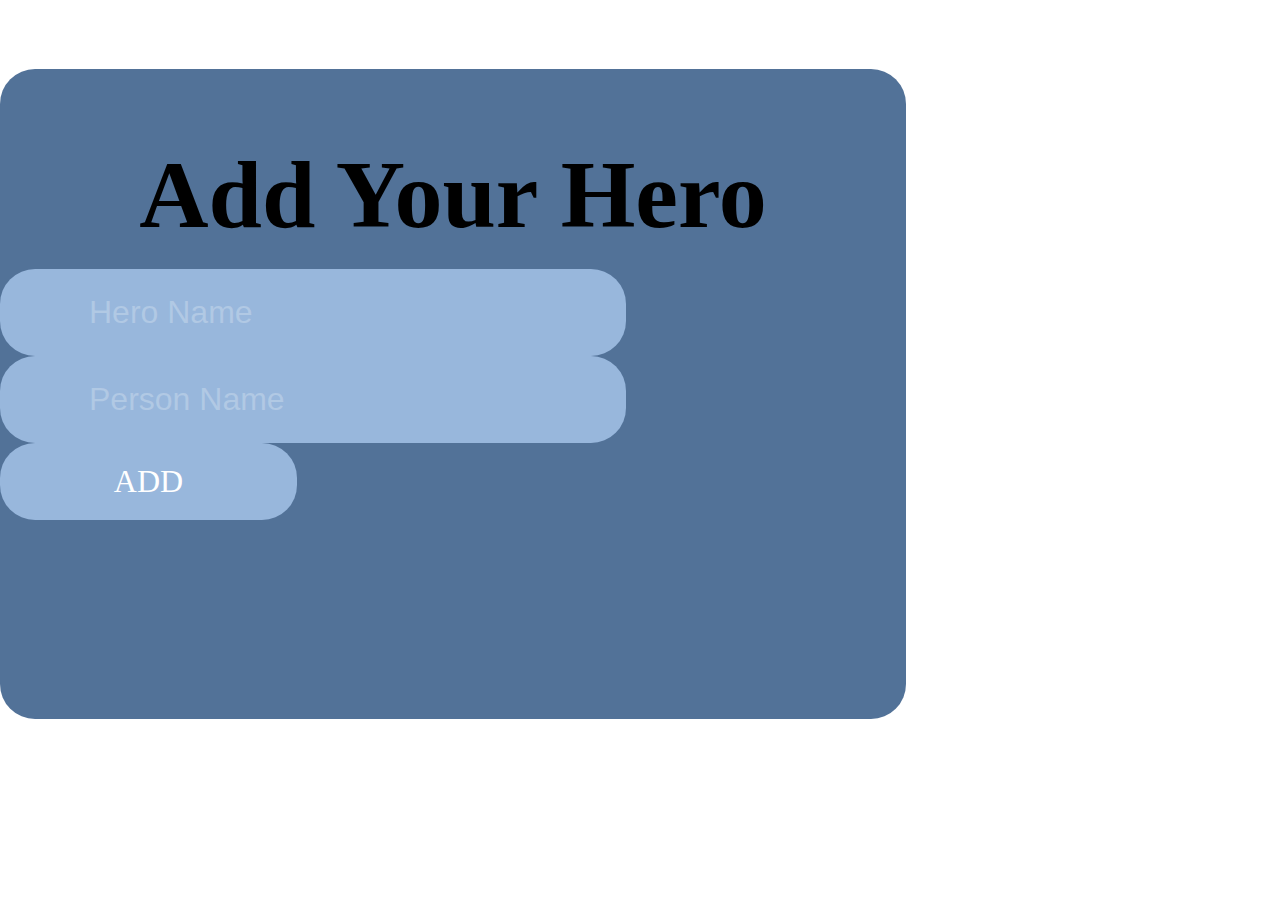
<file: app/templates/addhero.html>
<!DOCTYPE html>
<html lang="en">

<head>
    <meta charset="UTF-8">
    <meta name="viewport" content="width=device-width, initial-scale=1.0">
    <link rel="stylesheet" href="static/CSS/addhero.css">
    <title>Add Hero</title>
</head>

<body>
    <div class="main-box">
        <h1>Add Your Hero</h1>
        <div class="input-fld">
        <input type="text" placeholder="Hero Name">
        <input type="text" placeholder="Person Name">
        <a href="#">
            <div class="btn">ADD</div>
        </a></div>
        <div class="back-btn-container"></div>
        <a href="home.html">
            <div class="back-btn">Back</div>
        </a>
    </div>
</body>

</html>
</file>
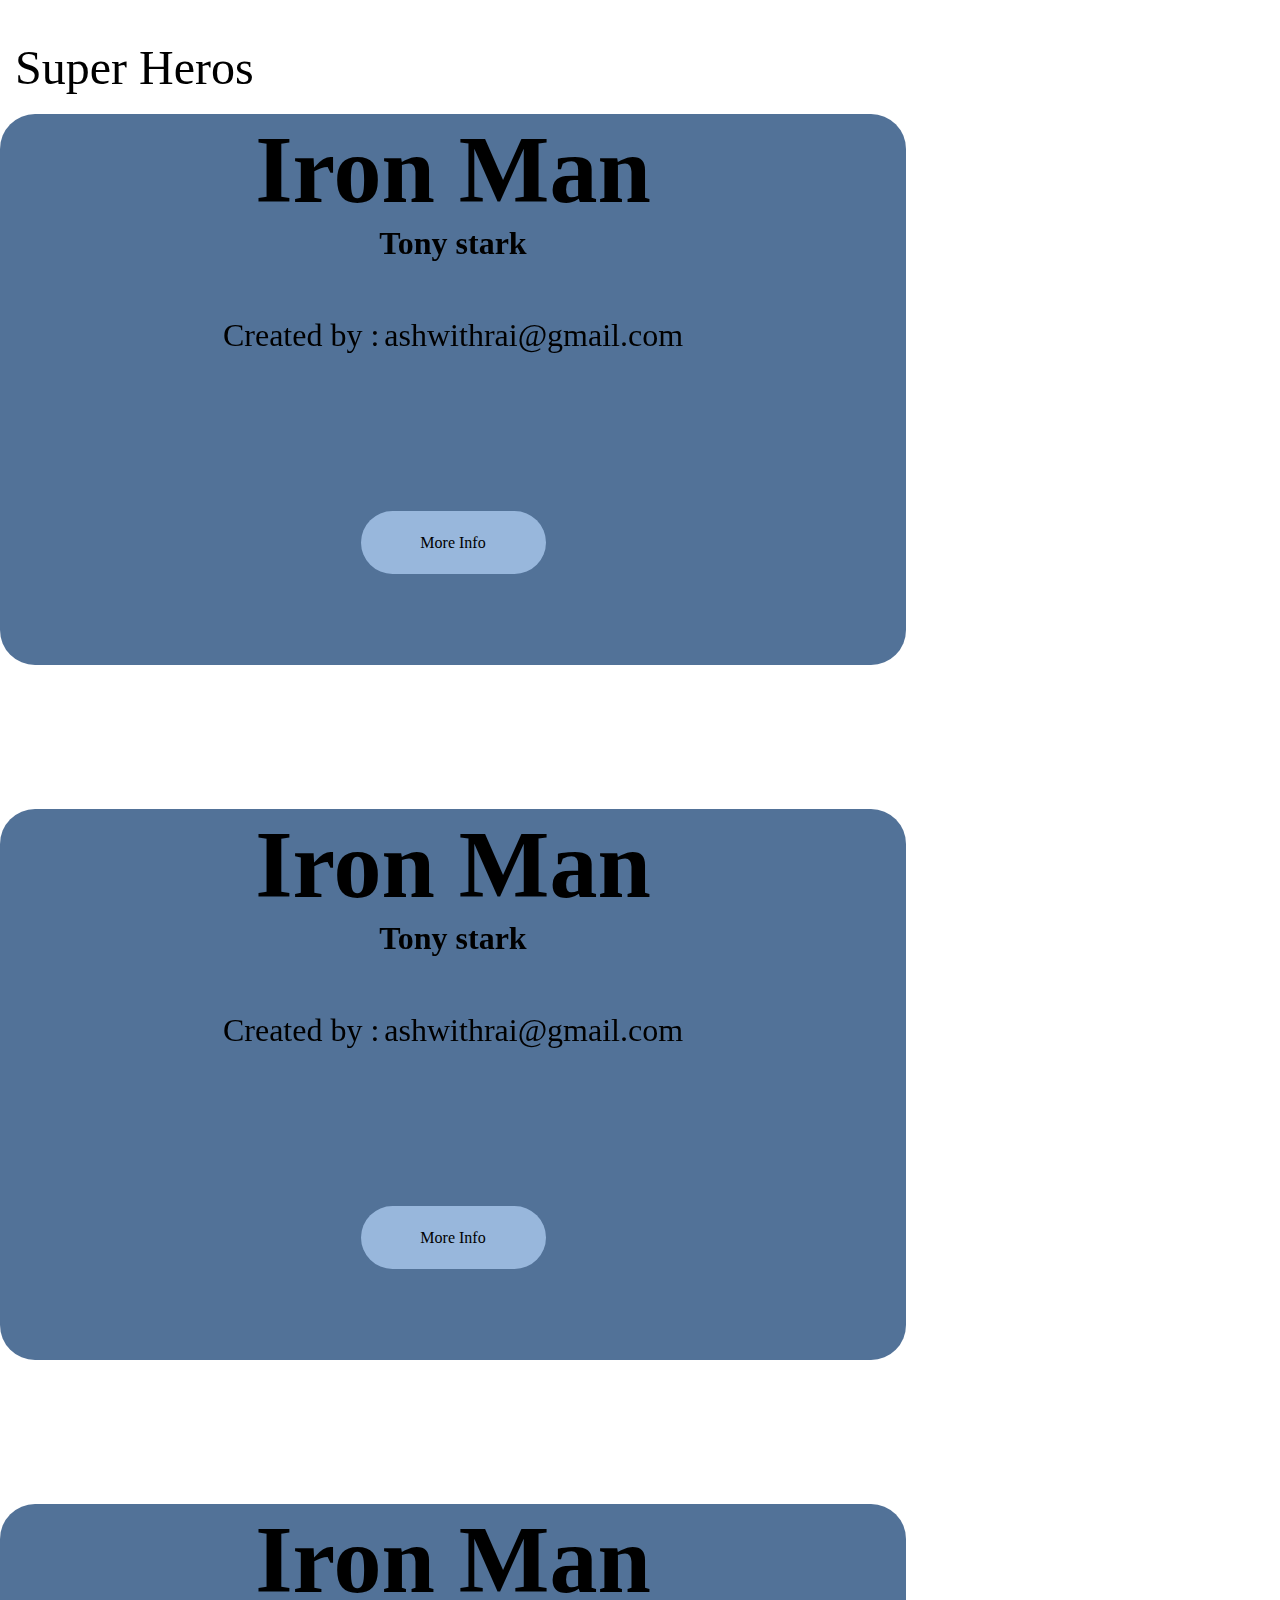
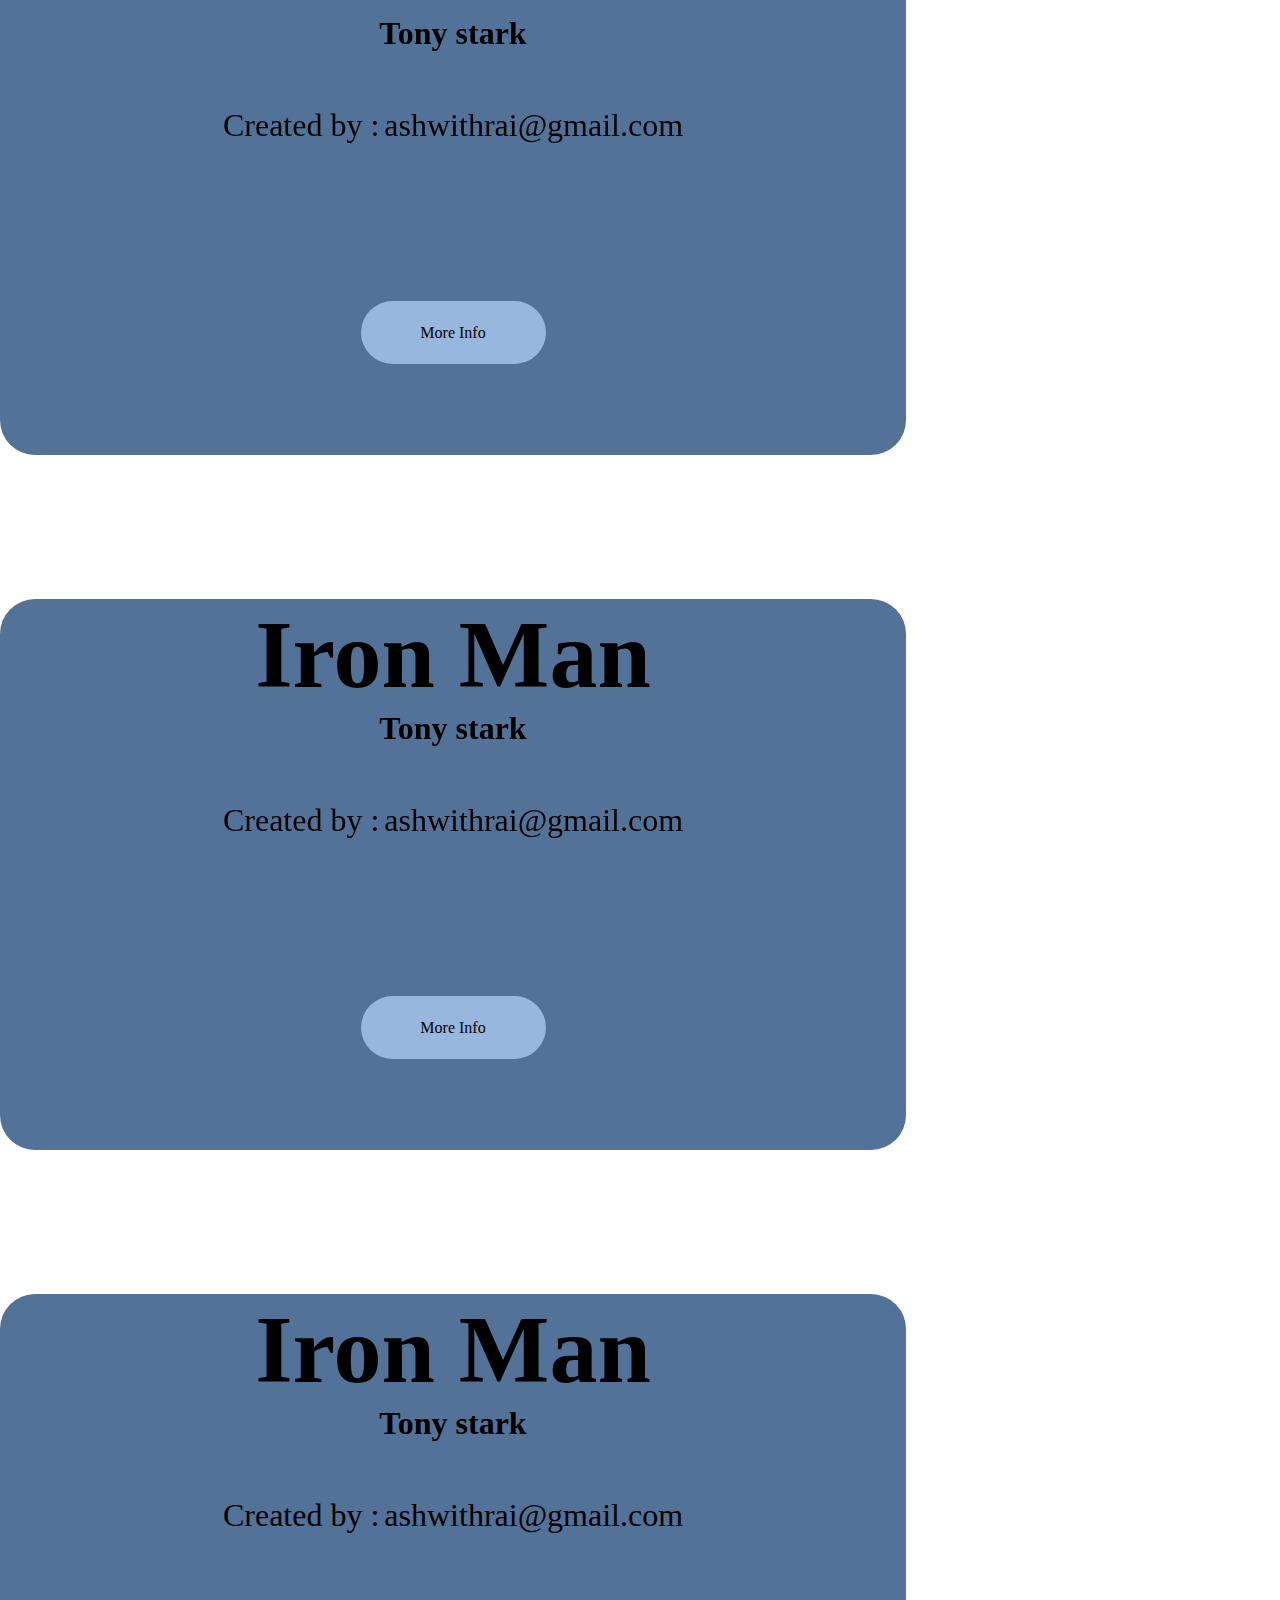
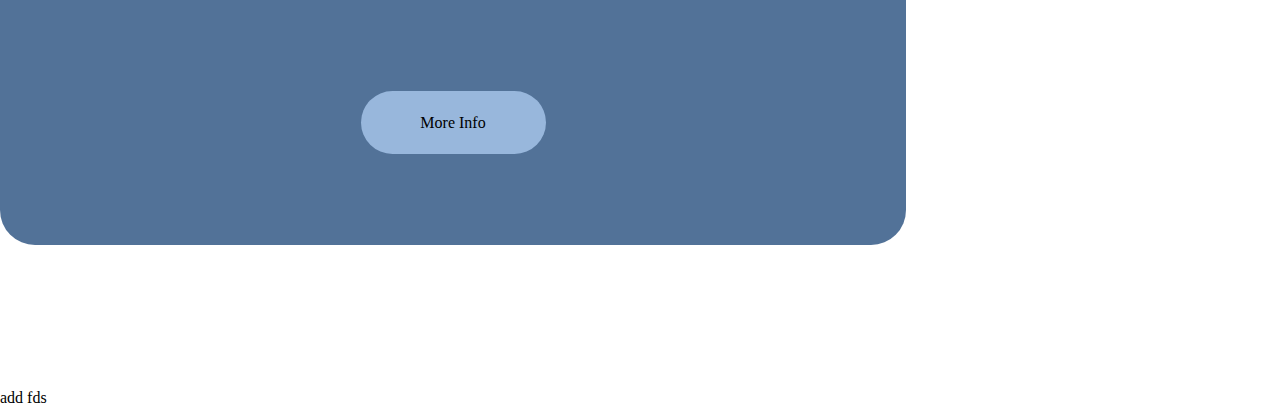
<file: app/templates/home.html>
<!DOCTYPE html>
<html lang="en">

<head>
    <meta charset="UTF-8">
    <meta name="viewport" content="width=device-width, initial-scale=1.0">
    <title>Super Heros</title>
    <link rel="stylesheet" href="static/CSS/home.css">
</head>

<body>
    <div class="herotxt">Super Heros</div>
    <div class="upper-box">
        <div class="box">
            <h1>Iron Man</h1>
            <h3>Tony stark</h3>
            <div class="created-box">
                <div class="crtby">Created by : </div>
                <div class="email-txt">ashwithrai@gmail.com</div>
            </div>
            <a href ="moreInfo.html"><div class="more-info">More Info</div></a>
        </div>
    </div>
    <div class="upper-box">
        <div class="box">
            <h1>Iron Man</h1>
            <h3>Tony stark</h3>
            <div class="created-box">
                <div class="crtby">Created by : </div>
                <div class="email-txt">ashwithrai@gmail.com</div>
            </div>
            <a href ="moreInfo.html"><div class="more-info">More Info</div></a>
        </div>
    </div>
    <div class="upper-box">
        <div class="box">
            <h1>Iron Man</h1>
            <h3>Tony stark</h3>
            <div class="created-box">
                <div class="crtby">Created by : </div>
                <div class="email-txt">ashwithrai@gmail.com</div>
            </div>
            <a href ="moreInfo.html"><div class="more-info">More Info</div></a>
        </div>
    </div>
    <div class="upper-box">
        <div class="box">
            <h1>Iron Man</h1>
            <h3>Tony stark</h3>
            <div class="created-box">
                <div class="crtby">Created by : </div>
                <div class="email-txt">ashwithrai@gmail.com</div>
            </div>
            <a href ="moreInfo.html"><div class="more-info">More Info</div></a>
        </div>
    </div>
    <div class="upper-box">
        <div class="box">
            <h1>Iron Man</h1>
            <h3>Tony stark</h3>
            <div class="created-box">
                <div class="crtby">Created by : </div>
                <div class="email-txt">ashwithrai@gmail.com</div>
            </div>
            <a href ="moreInfo.html"><div class="more-info">More Info</div></a>
        </div>
    </div>
    <div class="sticky-menu">
        add fds
    </div>
</body>

</html>
</file>
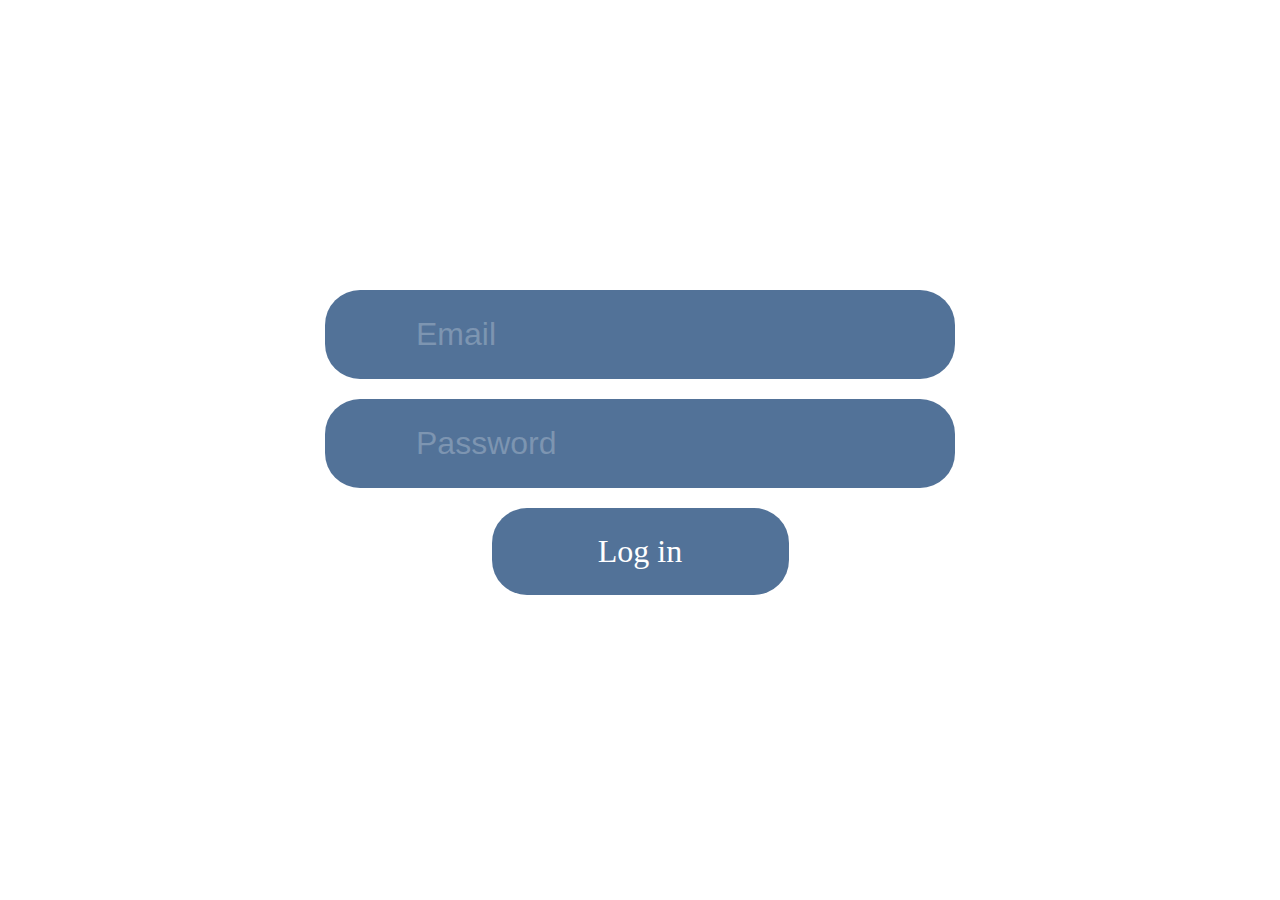
<file: app/templates/login.html>
<!DOCTYPE html>
<html lang="en">
<head>
    <link rel="stylesheet" href="static/CSS/styles.css">
    <meta charset="UTF-8">
    <meta name="viewport" content="width=device-width, initial-scale=1.0">
    <title>Log in</title>
</head>
<body>
    <div class="sticky-back"><a href="index.html">Back</a> </div>
    <div class="big-container">
        <h1 class="login_head">Log in</h1>
        <input type="text" class="credential-input" placeholder="Email">
        <input type="password" class="credential-input" placeholder="Password">
        <a href="home.html">
        <div class="loginbtn" type="submit">Log in</div></a>
    </div>
</body>
</html>
</file>
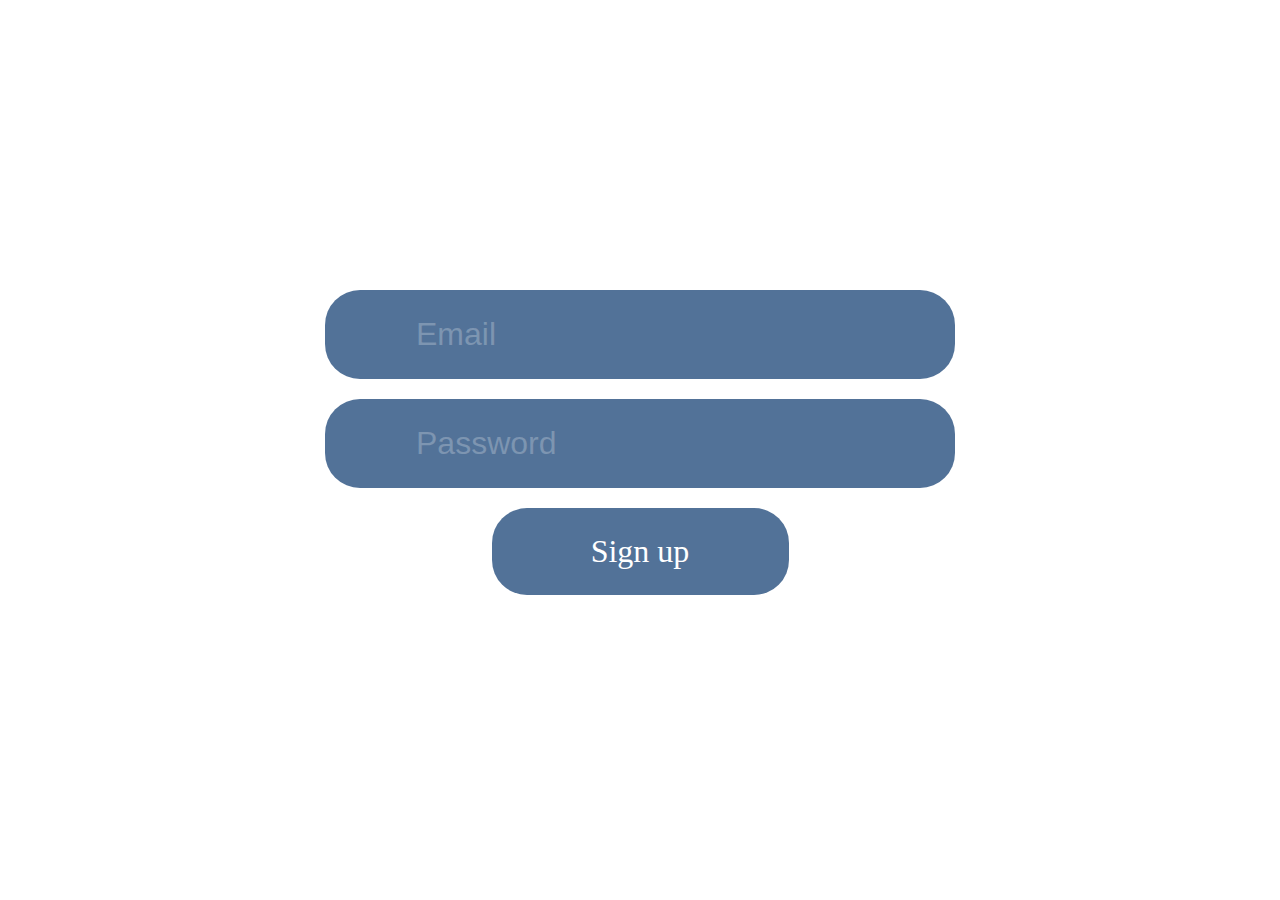
<file: app/templates/signup.html>
<!DOCTYPE html>
<html lang="en">

<head>
    <link rel="stylesheet" href="static/CSS/styles.css">
    <meta charset="UTF-8">
    <meta name="viewport" content="width=device-width, initial-scale=1.0">
    <title>Log in</title>
</head>

<body>
    <div class="sticky-back"><a href="index.html">back</a> </div>
    <div class="big-container">
        <h1 class="login_head">Sign up</h1>
        <input type="text" class="credential-input" placeholder="Email">
        <input type="password" class="credential-input" placeholder="Password">
        <a href="home.html">
            <div class="loginbtn" type="submit">Sign up</div></a>
    </div>
</body>

</html>
</file>
<file: app/templates/static/CSS/addhero.css>
* {
  padding: 0;
  margin: 0;
  outline: none;
  -webkit-tap-highlight-color: transparent;
  -webkit-touch-callout: none;
  -webkit-user-select: none;
  -khtml-user-select: none;
  -moz-user-select: none;
  -ms-user-select: none;
  user-select: none;
}

#page-body {
  background-color: rgba(126, 166, 212, 0.78);
  color: white;
  display: flex;
  align-items: center;
  flex-direction: column;
  height: 100vh;
  width: 100vw;
}

.main-box {
  background-color: rgba(82, 114, 152, 1);
  display: flex;
  justify-content: center;
  align-items: center;
  flex-direction: column;
  width: 906px;
  height: 650px;
  border-radius: 35px;
  position: relative;
  margin-top: 69px;
}

a {
  text-decoration: none;
  /* Remove default underline */
  color: inherit;
  /* Inherit text color from parent */
  display: inline-block;
  /* Allows background color to cover entire text */
  transition: all 0.3s ease;
  /* Smooth transition for background color */
  cursor: pointer;
}

/* Hover state */
a:hover {
  text-decoration: underline;
  /* Underline on hover */
  color: rgb(99, 99, 94);
  /* Highlight color hover */
}

input {
  font-size: 32px;
  width: 626px;
  height: 87px;
  border-radius: 35px;
  background-color: rgba(152, 183, 220, 1);
  text-indent: 89px;
  border: none;
  /* border: 1px solid white; */

}

input:focus {
  /* border: none; */
  outline: 1px solid black;
}

input::placeholder {
  font-size: 32px;
  color: rgba(255, 255, 255, 0.25);
  text-indent: 89px;
}

h1 {
  font-size: 96px;
  position: absolute;
  top: 70px;
}

.inputForm {
  display: flex;
  justify-content: center;
  align-items: center;
  flex-direction: column;
  gap: 72px;
  position: absolute;
  top: 220px;
}

.btn {
  font-size: 32px;
  display: flex;
  justify-content: center;
  align-items: center;
  width: 297px;
  height: 77px;
  color: white;
  border-radius: 35px;
  background-color: rgba(152, 183, 220, 1);
  transition: all 0.3s ease;
  /* Smooth transition for background color */

}

.btn:hover {
  color: rgb(99, 99, 94);
}

.back-btn {
  position: fixed;
  top: 10px;
  left: 10px;
  z-index: 10;
  padding: 10px;
  /* border: solid grey 2px; */
  /* border-radius: 20px; */
  font-size: 30px;
  color: white;
  display: flex;
  justify-content: center;
  align-items: center;
}

#center {
  position: fixed;
  top: 50%;
  left: 50%;
  transform: translate(-50%, -50%);
  /* background-color: #f0f0f0; */
  font-size: 90px;
  padding: 20px;
  /* border: 1px solid #ccc; */
  text-align: center;
  z-index: 1000;
  /* Ensure it's above other content */
  background-color: rgba(126, 166, 212, 1);
  width: 600px;
  border-radius: 35px;
  color: white;

}

.body-opacity {
  opacity: 0.2;
  transition: opacity 0.5s ease;
}

@media (width<=460px) {
  .main-box {
    width: 90vw;
    height: 40vh;
    margin-top: 13vh;
  }

  input {
    font-size: 1rem;
    width: 73vw;
    height: 3.5vh;
    border-radius: 15px;
    top: 18vh;
    text-indent: 30px;
  }

  h1 {
    font-size: 2rem;
  }

  .inputForm {
    gap: 12px;
    font-size: 1rem;
    top: 21vh;
  }

  .btn {
    font-size: 0.7rem;
    width: 21vw;
    height: 3vh;
    border-radius: 15px;
    margin-top: 3vh;
  }

  .btn:active {
    transition: all cubic-bezier(0, 1, 0, 1) 0.5s;
    background-color: rgb(104 158 223);
    transform: scale(1.2);
  }

  input::placeholder {
    font-size: 1rem;
    text-indent: 30px;
  }

  .back-btn {
    font-size: 1rem;
    border-radius: 12px;
    background-color: #527298;
    height: 1.5vh;
  }
  .back-btn:active{
    transition: all cubic-bezier(0, 1, 0, 1) 0.5s;
    background-color: rgb(104 158 223);
    transform: scale(1.2);
  }

  #center {
    width: 80vw;
    height: 20vh;
    justify-content: center;
    align-items: center;
    font-size: 2rem;
  }
  a:hover {
    text-decoration: none
  }
}
</file>
<file: app/templates/static/CSS/home.css>
#page-body {
    background-color: rgba(126, 166, 212, 0.78);

    color: white;
    display: flex;
    flex-direction: column;
    align-items: center;
}

#loading {
    position: fixed;
    top: 50%;
    left: 50%;
    transform: translate(-50%, -50%);
    text-align: center;
    z-index: 999;
    display: none;
}
#wheel {
    display: inline-block;
    width: 0;
    height: 0;
    border: 3px solid #ccc;
    border-radius: 50%;
    /* border-top-color: #333; */
    /* animation: spin 1s cubic-bezier(1,0,0,1)  infinite alternate; */
    animation: none;
}
@keyframes spin {
    0% {
        transform: rotate(0deg);
    }

    100% {
        transform: rotate(360deg);
        width: 100px;
        height: 100px;
    }
}

/* Remove outline on click for all elements */
:focus {
    outline: none;
}

nav {
    position: sticky;
    bottom: 0;
    color: white;
    z-index: 999;
}

.navitems {
    display: flex;
    justify-content: space-evenly;
    align-items: center;
    width: 1387px;
    height: 104px;
    background-color: rgba(170, 204, 243, 1);
    border-radius: 35px;
    margin-bottom: 15px;
}

.navitems * {
    display: flex;
    justify-content: center;
    align-items: center;
    width: 186px;
    height: 57px;
    background-color: rgba(82, 114, 152, 1);
    border-radius: 15px;
    font-size: 32px;
}

.item1 {
    background-color: rgba(149, 186, 228, 1);
}

#like-box {
    display: flex;
    justify-content: center;
    align-items: center;
}

#like {
    display: flex;
    justify-content: center;
    align-items: center;
    width: 64px;
    height: 64px;
    position: absolute;
    right: 100px;
    bottom: 22px;
    cursor: pointer;

}

#like:active {
    transform: scale(1.2);
}

.herotxt {
    font-size: 48px;
    position: fixed;
    top: 40px;
    left: 15px;
}

.box {
    display: flex;
    flex-direction: column;
    justify-content: center;
    align-items: center;
    margin-top: 58px;
    box-sizing: border-box;


}

.upper-box {
    height: 551px;
    width: 906px;
    border-radius: 35px;
    background-color: rgba(82, 114, 152, 1);
    /* display: flex;
    justify-content: center;
    align-items: center; */
    margin-top: 114px;
    flex-direction: column;
    gap: 106px;
    margin-bottom: 144px;
    position: relative;
}

h1 {
    font-size: 96px;
}

h3 {
    font-size: 32px;
}

.created-box {
    font-size: 32px;
    display: flex;
    margin-top: 55px;
}

.email-txt {
    margin-left: 5px;
}

* {
    padding: 0;
    margin: 0;
    outline: none;
    -webkit-tap-highlight-color: transparent;
    -webkit-touch-callout: none;
    -webkit-user-select: none;
    -khtml-user-select: none;
    -moz-user-select: none;
    -ms-user-select: none;
    user-select: none;
}

.more-info {
    font-size: 16px;
    width: 185px;
    height: 63px;
    border-radius: 35px;
    background-color: rgba(152, 183, 220, 1);
    display: flex;
    justify-content: center;
    align-items: center;
    margin-top: 157px;

}

a {
    text-decoration: none;
    /* Remove default underline */
    color: inherit;
    /* Inherit text color from parent */
    position: relative;
    /* Needed for pseudo-elements */
    display: inline-block;
    /* Allows background color to cover entire text */
    transition: all 0.3s ease;
    /* Smooth transition for background color */
    cursor: pointer;

}

/* Hover state */
a:hover {
    text-decoration: underline;
    /* Underline on hover */
    color: rgb(99, 99, 94);
    /* Highlight color hover */
}

#center {
    position: fixed;
    top: 50%;
    left: 50%;
    transform: translate(-50%, -50%);
    /* background-color: #f0f0f0; */
    font-size: 90px;
    padding: 20px;
    /* border: 1px solid #ccc; */
    text-align: center;
    z-index: 1000;
    /* Ensure it's above other content */
    background-color: rgba(126, 166, 212, 1);
    width: 600px;
    border-radius: 35px;
    color: white;

}

.body-opacity {
    opacity: 0.2;
    transition: opacity 0.5s ease;
}


@media (width<=460px) {

    nav {
        position: sticky;
        bottom: 0;
        height: 51px;
    }

    .navitems {
        display: flex;
        justify-content: space-evenly;
        align-items: center;
        width: 100vw;
        height: 51px;
        background-color: rgba(140, 185, 238, 1);
        border-radius: 35px;
    }

    .navitems * {
        display: flex;
        justify-content: center;
        align-items: center;
        width: 54px;
        height: 26px;
        background-color: rgba(82, 114, 152, 1);
        border-radius: 15px;
        font-size: 0.5rem;
    }
    .navitems *:active{
        transition: all cubic-bezier(0,1,0,1) 0.5s;
        background-color: rgb(104 158 223);
        transform: scale(1.2);
    }
    .item1:active{
        transition: none;
        transform: none;
        background-color: rgba(149, 186, 228, 1);
    }
    .item1 {
        background-color: rgba(149, 186, 228, 1);
    }

    .upper-box {
        height: 90vw;
        width: 90vw;
        margin-top: 0;
        margin-bottom: 18px;
    }

    h1 {
        font-size: 2rem;
        text-align: center;
    }

    h3 {
        font-size: 0.8rem;
        font-weight: 100;
    }

    .created-box {
        font-size: 1rem;
        margin-top: 55px;
        font-weight: 100;
    }

    .email-txt {
        margin-left: 0.3rem;
    }

    .more-info {
        font-size: 0.5rem;
        width: 25vw;
        height: 4vh;
        margin-top: 80%;

    }
    .more-info:active{
        transition: all cubic-bezier(0,1,0,1) 0.5s;
        background-color: rgb(104 158 223);
        transform: scale(1.2);
    }

    .herotxt {
        position: relative;
        margin-bottom: 80px;
        left: 0;
    }

    #like-box {
        display: flex;
        justify-content: center;
        align-items: center;
    }

    #like {
        display: flex;
        justify-content: center;
        align-items: center;
        width: 50px;
        height: 50px;
        position: absolute;
        right: 9%;
        bottom: 14%;
        cursor: pointer;
        user-select: none;

    }
    #like img{
        width: 40px;
        height: 35px;
    }
    #center{
        width: 80vw;
        height: 20vh;
        justify-content: center;
        align-items: center;
        font-size: 2rem;
      }
      a:hover {
        text-decoration: none
      }
}
</file>
<file: app/templates/static/CSS/styles.css>
*{
   outline: none;
    -webkit-tap-highlight-color: transparent;
    -webkit-touch-callout: none;
    -webkit-user-select: none;
    -khtml-user-select: none;
    -moz-user-select: none;
    -ms-user-select: none;
    user-select: none;
}
#page-body {
  z-index: -10;
  background-color: rgba(126, 166, 212, 0.78);
  height: 100vh;
  width: 100vw;
}

body {
  padding: 0;
  margin: 0;
}
#loading {
  position: fixed;
  top: 50%;
  left: 50%;
  transform: translate(-50%, -50%);
  text-align: center;
  z-index: 999;
  display: none;
}
#wheel {
  /* display: inline-block; */
  display: none;
  width: 0;
  height: 0;
  border: 3px solid #ccc;
  border-radius: 50%;
  /* border-top-color: #333; */
  /* animation: spin 1s cubic-bezier(1,0,0,1)  infinite alternate; */
}
@keyframes spin {
  0% {
      transform: rotate(0deg);
  }

  100% {
      transform: rotate(360deg);
      width: 100px;
      height: 100px;
  }
}
.welcometxt {
  color: white;
  font-size: 48px;
  text-align: center;
  margin-top: 232px;

}

.big-container {
  display: flex;
  justify-content: center;
  align-items: center;
  flex-direction: column;
  gap: 20px;
  /* margin-top: 232px; */
}

.btns {
  width: 516px;
  height: 103px;
  background-color: rgba(82, 114, 152, 1);
  color: white;
  display: flex;
  justify-content: center;
  align-items: center;
  font-size: 36px;
  /* margin: 79px 0; */
  box-sizing: border-box;
  border-radius: 35px;
}

.credential-input {
  background-color: rgba(82, 114, 152, 1);
  width: 626px;
  height: 87px;
  border-radius: 35px;
  border: hidden;
  font-size: 32px;
  text-indent: 90px;
}

.credential-input::placeholder {
  color: rgba(255, 255, 255, 0.25);
  font-size: 32px;
  text-indent: 89px;
}

.loginbtn {
  background-color: rgba(82, 114, 152, 1);
  color: white;
  height: 87px;
  width: 297px;
  border-radius: 35px;
  font-size: 32px;
  display: flex;
  justify-content: center;
  align-items: center;
}

.login_head {
  color: white;
  font-size: 96px;
  margin-bottom: 95px;
}

a {
  text-decoration: none;
  /* Remove default underline */
  color: inherit;
  /* Inherit text color from parent */
  position: relative;
  /* Needed for pseudo-elements */
  display: inline-block;
  /* Allows background color to cover entire text */
  transition: all 0.3s ease;
  /* Smooth transition for background color */
  cursor: pointer;

}

/* Hover state */
a:hover {
  text-decoration: underline;
  /* Underline on hover */
  color: rgb(99, 99, 94);
  /* Highlight color hover */
}

.sticky-back {
  display: flex;
  flex-direction: column;
  gap: 6px;
  position: fixed;
  top: 10px;
  left: 10px;
  z-index: 10;
  padding: 10px;
  /* border: solid grey 2px; */
  /* border-radius: 20px; */
  font-size: 30px;
  color: white;
}

#center {
  position: fixed;
  top: 50%;
  left: 50%;
  transform: translate(-50%, -50%);
  /* background-color: #f0f0f0; */
  font-size: 90px;
  padding: 20px;
  /* border: 1px solid #ccc; */
  text-align: center;
  z-index: 1000;
  /* Ensure it's above other content */
  background-color: rgba(126, 166, 212, 1);
  width: 600px;
  border-radius: 35px;
  color: white;

}

.body-opacity {
  opacity: 0.2;
  transition: opacity 0.5s ease;
}

#signupForm {
  background-color: rgba(126, 166, 212, 0.78);
  height: 100vh;
}

#loginForm {
  background-color: rgba(126, 166, 212, 0.78);
  height: 100vh;
}

@media (width<=460px) {
  .credential-input {
    width: 75vw;
    height: 4.5vh;
    border-radius: 15px;
    font-size: 1rem;
    text-indent: 30px;
  }

  .login_head {
    font-size: 3rem;
    margin-bottom: 79px;
  }

  .loginbtn {
    height: 4vh;
    width: 22vw;
    border-radius: 13px;
    font-size: 0.7rem;
  }
  .loginbtn:active{
        transition: all cubic-bezier(0,1,0,1) 0.5s;
        background-color: rgb(104 158 223);
        transform: scale(1.2);
  }

  .sticky-back {
    font-size: 1rem;
  }

  .credential-input::placeholder {
    font-size: 1rem;
    text-indent: 30px;
  }

  #center {
    width: 80vw;
    height: 20vh;
    justify-content: center;
    align-items: center;
    font-size: 2rem;
  }

  .btns {
    width: 60vw;
    height: 5vh;
    font-size: 1rem;
    border-radius: 15px;
  }
  .btns:active{
    transition: all cubic-bezier(0, 1, 0, 1) 0.5s;
    background-color: rgb(104 158 223);
    transform: scale(1.2);
  }
  .welcometxt{
    font-size: 2rem;
  }
  .sticky-back a {
    font-size: 1rem;
    border-radius: 12px;
    background-color: #527298;
    height: 4.5vh;
    width: 17vw;
    display: grid;
    place-items: center;
  }
  .sticky-back *:active{
    transition: all cubic-bezier(0, 1, 0, 1) 0.5s;
    background-color: rgb(104 158 223);
    transform: scale(1.2);
  }
  
  a:hover {
    text-decoration: none
  }
}
</file>
